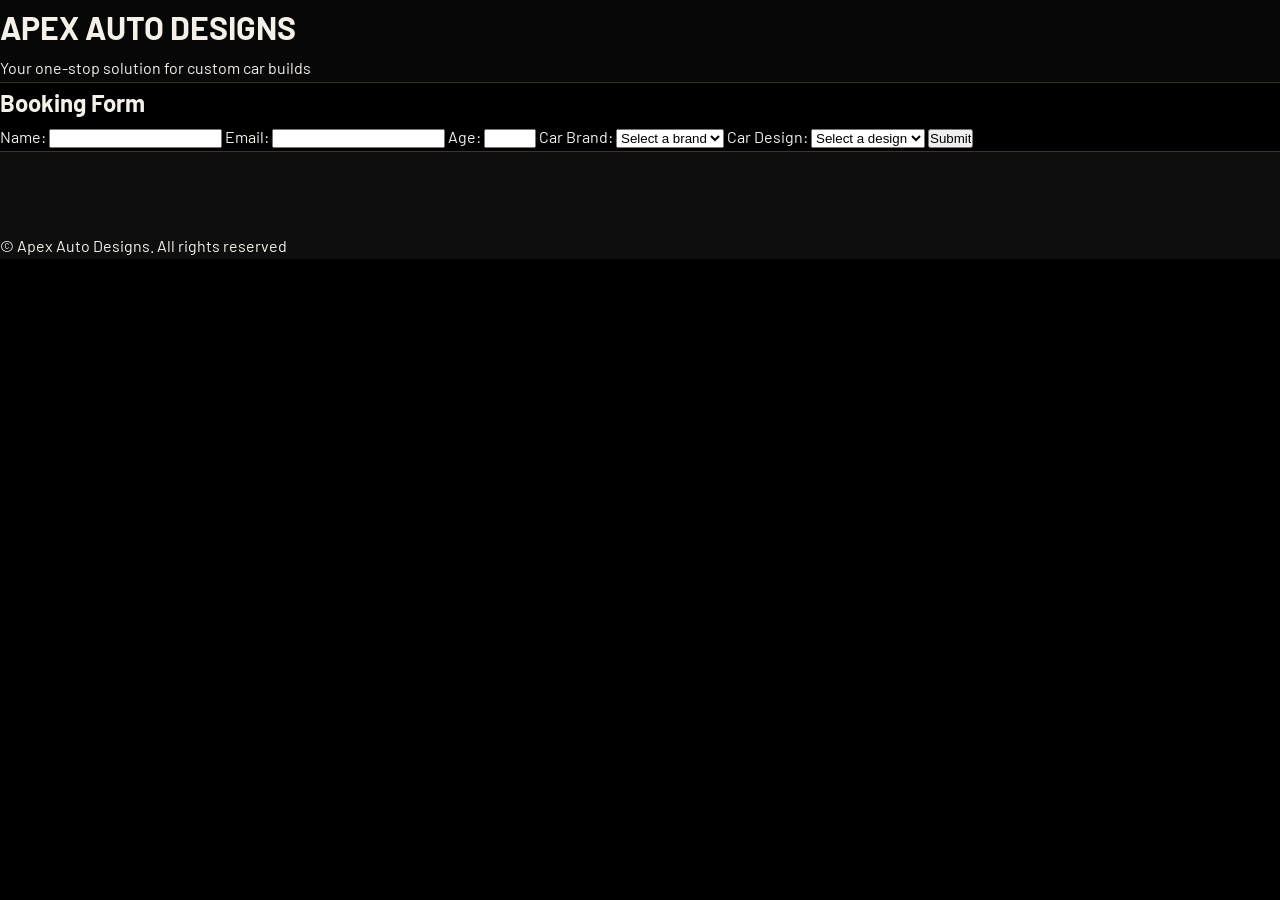
<file: enquiry.form.html>
<!DOCTYPE html>
<html lang="en">
<head>
    <meta charset="UTF-8">
    <meta name="viewport" content="width=device-width, initial-scale=1.0">
    <title>Apex Auto Designs | Booking Form</title>
     <meta name="description" content="Request a personalised quote for your custom car project. Tell us about your vehicle and vision — Apex Auto Designs will respond with pricing and availability.">
<meta name="keywords" content="custom car quote, car build pricing Johannesburg, get a quote custom car">
    <link rel="stylesheet" href="styles.css">
</head>
<body>
    <!--Header-->
    <header>
        <h1>APEX AUTO DESIGNS</h1>
        <p>Your one-stop solution for custom car builds</p>
    </header>

    <!--Main Content-->
    <main>
        <h2>Booking Form</h2>
        <form id="sampleform" onsubmit="return validateForm()">

            <label for="name">Name:</label>
            <input type="text" id="name" name="name" required>

            <label for="email">Email:</label>
            <input type="email" name="email" id="email" required>

            <label for="age">Age:</label>
            <input type="number" name="age" id="age" min="1" max="120" required>

            <label for="carBrand">Car Brand:</label>
            <select id="carBrand" name="carBrand" required>
                <option value="">Select a brand</option>
                <option value="bmw">BMW</option>
                <option value="mercedes">Mercedes</option>
                <option value="audi">Audi</option>
                <option value="other">Other</option>
            </select>

            <label for="carDesign">Car Design:</label>
            <select id="carDesign" name="carDesign" required>
                <option value="">Select a design</option>
                <option value="sporty">Sporty</option>
                <option value="luxury">Luxury</option>
                <option value="classic">Classic</option>
                <option value="other">Other</option>
            </select>

            <input type="submit" value="Submit">

        </form>
        <p id="errorMsg" class="error"></p>
    </main>

    <!--Footer-->
    <footer>
        <p>&copy; Apex Auto Designs. All rights reserved</p>
    </footer>

    <script src="script.js"></script>

</body>
</html>
</file>
<file: styles.css>
@import url('https://fonts.googleapis.com/css2?family=Cormorant+Garamond:wght@300;400;600&family=Bebas+Neue&family=Barlow:wght@300;400;500&display=swap');
 
/* --- CSS VARIABLES --- */
:root {
  --black:       #000000;
  --dark:        #0e0e0e;
  --mid:         #161616;
  --card-bg:     #121212;
  --border:      #222222;
  --border-gold: rgba(212, 175, 55, 0.25);
 
  --gold:        #D4AF37;
  --gold-light:  #F0D060;
  --gold-dim:    #9A7D1A;
  --gold-glow:   rgba(212, 175, 55, 0.15);
  --gold-shine:  rgba(212, 175, 55, 0.05);
 
  --white:       #F5F0E8;
  --grey:        #666666;
  --grey-light:  #999999;
 
  --font-display: 'Bebas Neue', sans-serif;
  --font-serif:   'Cormorant Garamond', serif;
  --font-body:    'Barlow', sans-serif;
 
  --container:   1200px;
  --radius:      2px;
  --transition:  0.4s cubic-bezier(0.25, 0.46, 0.45, 0.94);
  --transition-fast: 0.2s ease;
}
 
/* --- RESET --- */
*, *::before, *::after { box-sizing: border-box; margin: 0; padding: 0; }
html { scroll-behavior: smooth; }
 
body {
  background-color: var(--black);
  color: var(--white);
  font-family: var(--font-body);
  font-size: 1rem;
  line-height: 1.7;
  overflow-x: hidden;
}
 
img { display: block; max-width: 100%; height: auto; }
a { text-decoration: none; color: inherit; }
ul { list-style: none; }
 
.container {
  width: 90%;
  max-width: var(--container);
  margin: 0 auto;
}
 

@keyframes shimmer {
  0%   { background-position: -200% center; }
  100% { background-position: 200% center; }
}
 
@keyframes fadeUp {
  from { opacity: 0; transform: translateY(30px); }
  to   { opacity: 1; transform: translateY(0); }
}
 
@keyframes fadeIn {
  from { opacity: 0; }
  to   { opacity: 1; }
}
 
@keyframes marquee {
  from { transform: translateX(0); }
  to   { transform: translateX(-50%); }
}
 
@keyframes bounce {
  0%, 100% { transform: translateX(-50%) translateY(0); }
  50%       { transform: translateX(-50%) translateY(8px); }
}
 
@keyframes glowPulse {
  0%, 100% { box-shadow: 0 0 20px var(--gold-glow); }
  50%       { box-shadow: 0 0 40px rgba(212,175,55,0.3); }
}
 

.btn {
  display: inline-block;
  font-family: var(--font-display);
  font-size: 0.95rem;
  letter-spacing: 4px;
  padding: 0.9rem 2.5rem;
  border-radius: var(--radius);
  border: 1px solid transparent;
  cursor: pointer;
  transition: all var(--transition);
  position: relative;
  overflow: hidden;
}
 
.btn::before {
  content: '';
  position: absolute;
  top: 0; left: -100%;
  width: 100%; height: 100%;
  background: linear-gradient(90deg, transparent, rgba(255,255,255,0.08), transparent);
  transition: left 0.5s ease;
}
.btn:hover::before { left: 100%; }
 
.btn-primary {
  background: linear-gradient(135deg, var(--gold-dim), var(--gold), var(--gold-light), var(--gold));
  background-size: 200%;
  color: var(--black);
  border-color: var(--gold);
  font-weight: 600;
  animation: shimmer 4s linear infinite;
}
.btn-primary:hover {
  box-shadow: 0 0 30px var(--gold-glow), 0 4px 20px rgba(0,0,0,0.4);
  transform: translateY(-2px);
}
 
.btn-outline {
  background: transparent;
  color: var(--gold);
  border-color: var(--border-gold);
}
.btn-outline:hover {
  background: var(--gold-shine);
  border-color: var(--gold);
  box-shadow: 0 0 20px var(--gold-glow);
  transform: translateY(-2px);
}
 
.btn-white {
  background: var(--white);
  color: var(--black);
  border-color: var(--white);
}
.btn-white:hover {
  background: var(--gold);
  border-color: var(--gold);
  transform: translateY(-2px);
}
 
.btn-outline-white {
  background: transparent;
  color: var(--white);
  border-color: rgba(255,255,255,0.3);
}
.btn-outline-white:hover {
  border-color: var(--gold);
  color: var(--gold);
  transform: translateY(-2px);
}
 
/* :active pseudo-class */
.btn:active { transform: scale(0.97) translateY(0); }
 
header {
  position: sticky;
  top: 0;
  z-index: 1000;
  background: rgba(8, 8, 8, 0.95);
  backdrop-filter: blur(16px);
  border-bottom: 1px solid var(--border-gold);
  transition: all var(--transition);
}
 
.nav-container {
  display: flex;
  align-items: center;
  justify-content: space-between;
  padding: 1.25rem 0;
}
 
.logo {
  font-family: var(--font-display);
  font-size: 1.5rem;
  letter-spacing: 6px;
  color: var(--white);
  transition: color var(--transition);
}
.logo span {
  background: linear-gradient(135deg, var(--gold-dim), var(--gold-light));
  -webkit-background-clip: text;
  -webkit-text-fill-color: transparent;
  background-clip: text;
}
.logo:hover { letter-spacing: 8px; }
 
#mainNav ul { display: flex; gap: 3rem; }
 
#mainNav ul li a {
  font-family: var(--font-display);
  font-size: 0.85rem;
  letter-spacing: 3px;
  color: var(--grey-light);
  transition: all var(--transition);
  position: relative;
  padding-bottom: 4px;
}
#mainNav ul li a::after {
  content: '';
  position: absolute;
  bottom: 0; left: 50%;
  transform: translateX(-50%);
  width: 0; height: 1px;
  background: linear-gradient(90deg, transparent, var(--gold), transparent);
  transition: width var(--transition);
}
#mainNav ul li a:hover,
#mainNav ul li a.active { color: var(--gold); }
#mainNav ul li a:hover::after,
#mainNav ul li a.active::after { width: 100%; }
 
.hamburger {
  display: none;
  background: none;
  border: 1px solid var(--border-gold);
  color: var(--gold);
  font-size: 1.3rem;
  cursor: pointer;
  padding: 0.3rem 0.7rem;
  border-radius: var(--radius);
  transition: all var(--transition);
}
.hamburger:hover {
  background: var(--gold-shine);
  box-shadow: 0 0 12px var(--gold-glow);
}
 
/*
   HERO — Full Bleed Cinematic
    */
.hero {
  position: relative;
  min-height: 100vh;
  display: flex;
  align-items: flex-end;
  overflow: hidden;
}
 
.hero-image {
  position: absolute;
  inset: 0;
  background-size: cover;
  background-position: center;
  background-repeat: no-repeat;
  transform: scale(1.03);
  transition: transform 8s ease;
  /* Fallback dark gradient when no image is set */
  background-color: var(--black);
}
.hero:hover .hero-image { transform: scale(1); }
 
.hero-overlay {
  position: absolute;
  inset: 0;
  background: linear-gradient(
    to right,
    rgba(0,0,0,0.88) 0%,
    rgba(0,0,0,0.65) 50%,
    rgba(0,0,0,0.15) 100%
  );
  z-index: 1;
}
 
/* Gold line at bottom */
.hero::after {
  content: '';
  position: absolute;
  bottom: 0; left: 0; right: 0;
  height: 1px;
  background: linear-gradient(90deg, var(--gold), transparent);
  z-index: 2;
}
 
.hero-content {
  position: relative;
  z-index: 2;
  padding: 0 0 7rem;
  animation: fadeUp 1.2s ease both;
  max-width: 680px;
}
 
.hero-tag {
  display: inline-flex;
  align-items: center;
  gap: 0.75rem;
  font-family: var(--font-serif);
  font-size: 0.85rem;
  letter-spacing: 5px;
  text-transform: uppercase;
  color: var(--gold);
  margin-bottom: 1.75rem;
  font-style: italic;
}
.hero-tag::before {
  content: '';
  width: 30px; height: 1px;
  background: var(--gold);
}
 
.hero-content h1 {
  font-family: var(--font-display);
  font-size: clamp(5rem, 12vw, 10rem);
  line-height: 0.88;
  letter-spacing: 3px;
  margin-bottom: 1.5rem;
  text-shadow: 0 4px 40px rgba(0,0,0,0.5);
}
 
.hero-content h1 span {
  background: linear-gradient(135deg, var(--gold-dim), var(--gold-light), var(--gold));
  background-size: 200%;
  -webkit-background-clip: text;
  -webkit-text-fill-color: transparent;
  background-clip: text;
  animation: shimmer 3s linear infinite;
}
 
.hero-content p {
  font-family: var(--font-serif);
  font-size: 1.15rem;
  color: rgba(245, 240, 232, 0.8);
  max-width: 480px;
  margin-bottom: 2.5rem;
  font-weight: 300;
  line-height: 1.9;
  letter-spacing: 0.5px;
}
 
.hero-buttons { display: flex; gap: 1.25rem; flex-wrap: wrap; }
 
.hero-scroll {
  position: absolute;
  bottom: 2.5rem; left: 50%;
  transform: translateX(-50%);
  font-size: 0.6rem;
  letter-spacing: 5px;
  color: rgba(212,175,55,0.6);
  z-index: 2;
  animation: bounce 2.5s ease infinite;
}
 
/*
   IMAGE STRIP — Full Bleed Mid-Page
   */
.image-strip {
  position: relative;
  height: 60vh;
  min-height: 400px;
  overflow: hidden;
  display: flex;
  align-items: center;
}
 
.strip-image {
  position: absolute;
  inset: 0;
  background-size: cover;
  background-position: center;
  background-attachment: fixed;
  background-color: var(--mid);
  transition: transform 6s ease;
}
 
.strip-overlay {
  position: absolute;
  inset: 0;
  background: linear-gradient(
    to right,
    rgba(0,0,0,0.75) 0%,
    rgba(0,0,0,0.4) 60%,
    rgba(0,0,0,0.1) 100%
  );
  z-index: 1;
}
 
.strip-content {
  position: relative;
  z-index: 2;
}
 
.strip-content h2 {
  font-family: var(--font-display);
  font-size: clamp(2.5rem, 6vw, 5rem);
  letter-spacing: 4px;
  line-height: 0.95;
  margin-bottom: 2rem;
  text-shadow: 0 4px 30px rgba(0,0,0,0.5);
}
 
.strip-content h2 span {
  background: linear-gradient(135deg, var(--gold-dim), var(--gold-light));
  -webkit-background-clip: text;
  -webkit-text-fill-color: transparent;
  background-clip: text;
}
 
/* 
   MARQUEE BAR
    */
.marquee-bar {
  background: linear-gradient(135deg, #0e0c06, #1a1508, #0e0c06);
  border-top: 1px solid var(--border-gold);
  border-bottom: 1px solid var(--border-gold);
  padding: 0.9rem 0;
  overflow: hidden;
}
 
.marquee-track {
  display: inline-flex;
  gap: 2.5rem;
  animation: marquee 25s linear infinite;
  white-space: nowrap;
}
 
.marquee-track span {
  font-family: var(--font-display);
  font-size: 0.8rem;
  letter-spacing: 4px;
  color: var(--gold);
}
.marquee-track .dot { color: var(--gold-dim); }
 
/* 
   ABOUT STRIP
    */
.about-strip {
  padding: 8rem 0;
  background: var(--dark);
  border-bottom: 1px solid var(--border-gold);
}
 
.two-col {
  display: grid;
  grid-template-columns: 1fr 1fr;
  gap: 6rem;
  align-items: center;
}
 
.section-label {
  display: inline-block;
  font-family: var(--font-serif);
  font-size: 0.85rem;
  font-style: italic;
  letter-spacing: 4px;
  color: var(--gold);
  margin-bottom: 1rem;
}
 
.text-content h2 {
  font-family: var(--font-display);
  font-size: clamp(3rem, 6vw, 5.5rem);
  letter-spacing: 4px;
  line-height: 0.9;
  margin-bottom: 1.5rem;
}
 
.divider-left {
  display: block;
  width: 60px; height: 1px;
  background: linear-gradient(90deg, var(--gold), transparent);
  margin-bottom: 2rem;
}
 
.text-content p {
  font-family: var(--font-serif);
  color: var(--grey-light);
  margin-bottom: 1.1rem;
  font-size: 1.05rem;
  font-weight: 300;
  line-height: 1.9;
}
 
.about-visual { position: relative; }
 
.about-img-wrap {
  aspect-ratio: 4/5;
  overflow: hidden;
  border: 1px solid var(--border-gold);
  transition: box-shadow var(--transition);
}
.about-img-wrap:hover {
  box-shadow: 0 0 40px var(--gold-glow);
}
 
.image-placeholder {
  background: var(--mid);
  display: flex;
  align-items: center;
  justify-content: center;
}
 
.img-badge {
  position: absolute;
  top: 2rem; left: -1.5rem;
  background: linear-gradient(135deg, var(--gold-dim), var(--gold));
  color: var(--black);
  font-family: var(--font-display);
  font-size: 0.9rem;
  letter-spacing: 5px;
  padding: 0.6rem 1.4rem;
  font-weight: 700;
  z-index: 2;
}
 
.about-accent-card {
  position: absolute;
  bottom: -2rem; right: -2rem;
  background: var(--dark);
  border: 1px solid var(--border-gold);
  padding: 1.75rem;
  min-width: 180px;
  animation: glowPulse 3s ease infinite;
}
 
.accent-num {
  display: block;
  font-family: var(--font-display);
  font-size: 2.8rem;
  letter-spacing: 2px;
  line-height: 1;
  background: linear-gradient(135deg, var(--gold-dim), var(--gold-light));
  -webkit-background-clip: text;
  -webkit-text-fill-color: transparent;
  background-clip: text;
}
 
.accent-text {
  display: block;
  font-family: var(--font-serif);
  font-size: 0.8rem;
  color: var(--grey);
  letter-spacing: 1px;
  margin-top: 0.4rem;
  font-style: italic;
}
 
/* 
   FEATURES / CARDS
   */
.features {
  padding: 8rem 0;
  background: var(--black);
}
 
.section-header { text-align: center; margin-bottom: 5rem; }
 
.section-title {
  font-family: var(--font-display);
  font-size: clamp(2.5rem, 5vw, 4.5rem);
  letter-spacing: 6px;
  margin-bottom: 0.75rem;
}
 
.divider {
  display: block;
  width: 80px; height: 1px;
  background: linear-gradient(90deg, transparent, var(--gold), transparent);
  margin: 1rem auto 1.25rem;
}
 
.section-subtitle {
  font-family: var(--font-serif);
  color: var(--grey-light);
  font-size: 1.05rem;
  font-style: italic;
  letter-spacing: 1px;
}
 
.cards {
  display: grid;
  grid-template-columns: repeat(3, 1fr);
  gap: 1.5rem;
}
 
.card {
  background: var(--card-bg);
  border: 1px solid var(--border);
  padding: 3rem 2.25rem;
  position: relative;
  overflow: hidden;
  transition: all var(--transition);
}
 
.card::before {
  content: '';
  position: absolute;
  top: 0; left: 0; right: 0;
  height: 1px;
  background: transparent;
  transition: background var(--transition);
}
 
.card::after {
  content: '';
  position: absolute;
  bottom: -100%; left: 0;
  width: 100%; height: 100%;
  background: radial-gradient(ellipse at center bottom, var(--gold-shine), transparent 70%);
  transition: bottom var(--transition);
}
 
.card:hover {
  border-color: var(--border-gold);
  transform: translateY(-8px);
  box-shadow: 0 20px 60px rgba(0,0,0,0.5), 0 0 30px var(--gold-glow);
}
.card:hover::before {
  background: linear-gradient(90deg, transparent, var(--gold), transparent);
}
.card:hover::after { bottom: 0; }
 
.card-featured {
  border-color: var(--border-gold);
  background: linear-gradient(160deg, #161408, var(--card-bg));
}
.card-featured::before {
  background: linear-gradient(90deg, transparent, var(--gold), transparent);
}
 
.card-num {
  font-family: var(--font-display);
  font-size: 5rem;
  color: rgba(212,175,55,0.06);
  position: absolute;
  top: 0.5rem; right: 1.5rem;
  line-height: 1;
  transition: color var(--transition);
}
.card:hover .card-num { color: rgba(212,175,55,0.12); }
 
.card-icon { font-size: 2rem; margin-bottom: 1.5rem; }
 
.card h3 {
  font-family: var(--font-display);
  font-size: 1.6rem;
  letter-spacing: 3px;
  margin-bottom: 1rem;
  transition: color var(--transition);
}
.card:hover h3 { color: var(--gold); }
 
.card p {
  font-family: var(--font-serif);
  color: var(--grey-light);
  font-size: 1rem;
  font-weight: 300;
  margin-bottom: 1.75rem;
  line-height: 1.8;
}
 
.card-link {
  font-size: 0.7rem;
  font-weight: 600;
  letter-spacing: 4px;
  text-transform: uppercase;
  color: var(--gold);
  transition: all var(--transition);
  position: relative;
  z-index: 1;
}
.card-link:hover { letter-spacing: 6px; }
 
/* 
   PROCESS SECTION
   */
.process-section {
  padding: 8rem 0;
  background: var(--dark);
  border-top: 1px solid var(--border-gold);
  border-bottom: 1px solid var(--border-gold);
}
 
.process-steps {
  display: grid;
  grid-template-columns: 1fr auto 1fr auto 1fr auto 1fr;
  gap: 1.5rem;
  align-items: start;
}
 
.process-step {
  padding: 2.5rem 2rem;
  border: 1px solid var(--border);
  background: var(--card-bg);
  transition: all var(--transition);
  position: relative;
  overflow: hidden;
}
.process-step::before {
  content: '';
  position: absolute;
  top: 0; left: 0; right: 0;
  height: 1px;
  background: transparent;
  transition: background var(--transition);
}
.process-step:hover {
  border-color: var(--border-gold);
  transform: translateY(-6px);
  box-shadow: 0 16px 40px rgba(0,0,0,0.4), 0 0 20px var(--gold-glow);
}
.process-step:hover::before {
  background: linear-gradient(90deg, transparent, var(--gold), transparent);
}
 
.step-number {
  font-family: var(--font-display);
  font-size: 3rem;
  line-height: 1;
  margin-bottom: 1rem;
  background: linear-gradient(135deg, var(--gold-dim), var(--gold-light));
  -webkit-background-clip: text;
  -webkit-text-fill-color: transparent;
  background-clip: text;
}
 
.process-step h3 {
  font-family: var(--font-display);
  font-size: 1.2rem;
  letter-spacing: 3px;
  margin-bottom: 0.75rem;
  transition: color var(--transition);
}
.process-step:hover h3 { color: var(--gold); }
 
.process-step p {
  font-family: var(--font-serif);
  color: var(--grey);
  font-size: 0.95rem;
  font-weight: 300;
  line-height: 1.7;
}
 
.process-arrow {
  font-size: 1.2rem;
  color: var(--border-gold);
  align-self: center;
  padding-top: 0.5rem;
}
 
/* 
   CTA
   */
.cta {
  padding: 8rem 0;
  background: linear-gradient(135deg, #0a0800, #121006, #0a0800);
  border-top: 1px solid var(--border-gold);
  border-bottom: 1px solid var(--border-gold);
  position: relative;
  overflow: hidden;
}
.cta::before {
  content: 'APEX';
  position: absolute;
  right: -2%; top: 50%;
  transform: translateY(-50%);
  font-family: var(--font-display);
  font-size: clamp(8rem, 18vw, 18rem);
  color: rgba(212,175,55,0.03);
  pointer-events: none;
  line-height: 1;
}
 
.cta-inner {
  display: flex;
  align-items: center;
  justify-content: space-between;
  gap: 4rem;
  position: relative;
  z-index: 1;
}
 
.cta h2 {
  font-family: var(--font-display);
  font-size: clamp(2.5rem, 5vw, 4.5rem);
  letter-spacing: 4px;
  line-height: 0.95;
  margin-bottom: 1rem;
}
 
.cta h2 span {
  background: linear-gradient(135deg, var(--gold-dim), var(--gold-light));
  -webkit-background-clip: text;
  -webkit-text-fill-color: transparent;
  background-clip: text;
}
 
.cta p {
  font-family: var(--font-serif);
  color: var(--grey-light);
  font-style: italic;
  font-size: 1.05rem;
  letter-spacing: 1px;
}
 
.cta-action { display: flex; flex-direction: column; gap: 1rem; min-width: 220px; }
 
/*
   FOOTER
    */
footer {
  background: var(--dark);
  border-top: 1px solid var(--border-gold);
  padding: 5rem 0 0;
}
 
.footer-top {
  display: grid;
  grid-template-columns: 2fr 1fr 1fr 1fr;
  gap: 3rem;
  padding-bottom: 3rem;
  border-bottom: 1px solid var(--border-gold);
}
 
.footer-brand .logo { margin-bottom: 1rem; }
.footer-brand p {
  font-family: var(--font-serif);
  color: var(--grey);
  font-size: 0.95rem;
  font-style: italic;
  max-width: 230px;
  line-height: 1.8;
}
 
.footer-links h4 {
  font-family: var(--font-display);
  font-size: 0.85rem;
  letter-spacing: 4px;
  color: var(--gold);
  margin-bottom: 1.5rem;
}
 
.footer-links ul { display: flex; flex-direction: column; gap: 0.75rem; }
.footer-links ul li a {
  font-family: var(--font-serif);
  color: var(--grey);
  font-size: 0.95rem;
  transition: all var(--transition);
  position: relative;
  padding-left: 0;
}
.footer-links ul li a:hover {
  color: var(--gold);
  padding-left: 8px;
}
.footer-links ul li {
  font-family: var(--font-serif);
  color: var(--grey);
  font-size: 0.95rem;
}
 
.footer-bottom {
  padding: 1.5rem 0;
  display: flex;
  align-items: center;
  justify-content: space-between;
}
 
.copyright {
  font-family: var(--font-serif);
  color: var(--grey);
  font-size: 0.85rem;
  letter-spacing: 1px;
  font-style: italic;
}
 
/* 
   PAGE HERO (About / Services / Contact)
    */
.page-hero {
  padding: 7rem 0 5rem;
  background: radial-gradient(ellipse at 60% 50%, rgba(212,175,55,0.05) 0%, transparent 60%), var(--black);
  border-bottom: 1px solid var(--border-gold);
  position: relative;
  overflow: hidden;
  animation: fadeIn 0.8s ease both;
}
.page-hero::before {
  content: '';
  position: absolute;
  top: 0; left: 0; right: 0;
  height: 1px;
  background: linear-gradient(90deg, transparent, var(--gold), transparent);
}
 
.page-hero h1 {
  font-family: var(--font-display);
  font-size: clamp(4rem, 10vw, 8rem);
  line-height: 0.9;
  letter-spacing: 4px;
  margin-bottom: 1.5rem;
  animation: fadeUp 0.9s ease both;
}
.page-hero h1 span {
  background: linear-gradient(135deg, var(--gold-dim), var(--gold-light));
  -webkit-background-clip: text;
  -webkit-text-fill-color: transparent;
  background-clip: text;
}
.page-hero p {
  font-family: var(--font-serif);
  color: var(--grey-light);
  max-width: 500px;
  font-size: 1.1rem;
  font-style: italic;
  line-height: 1.9;
}
 
/* 
   ABOUT PAGE
    */
.about-mission {
  padding: 8rem 0;
  background: var(--dark);
  border-bottom: 1px solid var(--border-gold);
}
 
.team-section {
  padding: 8rem 0;
  background: var(--black);
  border-top: 1px solid var(--border-gold);
}
 
.team-grid {
  display: grid;
  grid-template-columns: repeat(3, 1fr);
  gap: 2rem;
}
 
.team-card {
  background: var(--card-bg);
  border: 1px solid var(--border);
  padding-bottom: 2.5rem;
  text-align: center;
  transition: all var(--transition);
  overflow: hidden;
}
.team-card:hover {
  border-color: var(--border-gold);
  transform: translateY(-8px);
  box-shadow: 0 20px 50px rgba(0,0,0,0.5), 0 0 25px var(--gold-glow);
}
 
.team-photo {
  width: 100%; aspect-ratio: 1/1;
  background: var(--mid);
  overflow: hidden; margin-bottom: 1.75rem;
  position: relative;
}
.team-photo::after {
  content: '';
  position: absolute;
  bottom: 0; left: 0; right: 0;
  height: 40%;
  background: linear-gradient(to top, rgba(0,0,0,0.5), transparent);
}
.team-photo img { width: 100%; height: 100%; object-fit: cover; transition: transform var(--transition); }
.team-card:hover .team-photo img { transform: scale(1.05); }
 
.team-card h3 {
  font-family: var(--font-display);
  font-size: 1.4rem; letter-spacing: 3px; margin-bottom: 0.3rem;
  transition: color var(--transition);
}
.team-card:hover h3 { color: var(--gold); }
 
.team-role {
  display: block;
  font-family: var(--font-serif);
  font-style: italic;
  color: var(--gold);
  font-size: 0.9rem;
  letter-spacing: 2px;
  margin-bottom: 1rem;
}
.team-card p {
  font-family: var(--font-serif);
  color: var(--grey);
  font-size: 0.95rem;
  padding: 0 1.75rem;
  line-height: 1.7;
}
 
/* 
   SERVICES PAGE
   */
.services-section { padding: 8rem 0; background: var(--black); }
 
.service-item {
  display: grid;
  grid-template-columns: 100px 1fr 1fr;
  gap: 3.5rem; align-items: center;
  padding: 5rem 0;
  border-bottom: 1px solid var(--border);
  transition: border-color var(--transition);
}
.service-item:hover { border-color: var(--border-gold); }
.service-item:last-child { border-bottom: none; }
.service-item.reverse .service-image { order: -1; }
 
.service-number {
  font-family: var(--font-display);
  font-size: 5rem;
  background: linear-gradient(135deg, var(--border), var(--gold-dim));
  -webkit-background-clip: text;
  -webkit-text-fill-color: transparent;
  background-clip: text;
  line-height: 1; align-self: start;
  transition: all var(--transition);
}
.service-item:hover .service-number {
  background: linear-gradient(135deg, var(--gold-dim), var(--gold-light));
  -webkit-background-clip: text;
  background-clip: text;
}
 
.service-content h2 {
  font-family: var(--font-display);
  font-size: clamp(2rem, 3.5vw, 3.2rem);
  letter-spacing: 4px;
  margin-bottom: 1rem;
  transition: color var(--transition);
}
.service-item:hover .service-content h2 { color: var(--gold); }
.service-content p {
  font-family: var(--font-serif);
  color: var(--grey-light);
  margin-bottom: 1.75rem;
  font-size: 1.05rem;
  line-height: 1.8;
}
 
.service-list { display: flex; flex-direction: column; gap: 0.6rem; }
.service-list li {
  font-family: var(--font-serif);
  color: var(--grey-light);
  font-size: 1rem;
  padding-left: 1.5rem;
  position: relative;
  transition: color var(--transition);
}
.service-list li::before {
  content: '◆';
  color: var(--gold);
  position: absolute; left: 0;
  font-size: 0.5rem;
  top: 0.45rem;
}
.service-list li:hover { color: var(--white); }
 
.service-image {
  aspect-ratio: 4/3;
  border: 1px solid var(--border);
  overflow: hidden;
  transition: all var(--transition);
}
.service-image:hover {
  border-color: var(--border-gold);
  box-shadow: 0 0 30px var(--gold-glow);
}
.service-image img { width: 100%; height: 100%; object-fit: cover; transition: transform var(--transition); }
.service-image:hover img { transform: scale(1.04); }
 
.pricing-note {
  padding: 8rem 0;
  background: var(--dark);
  border-top: 1px solid var(--border-gold);
  text-align: center;
}
.pricing-note h2 {
  font-family: var(--font-display);
  font-size: clamp(2.5rem, 5vw, 4rem);
  letter-spacing: 4px;
  margin-bottom: 0.75rem;
}
.pricing-note p {
  font-family: var(--font-serif);
  color: var(--grey-light);
  max-width: 600px;
  margin: 0 auto;
  font-size: 1.05rem;
  font-style: italic;
  line-height: 1.9;
}
 
/* 
   CONTACT PAGE
   */
.contact-section { padding: 8rem 0; background: var(--black); }
 
.contact-grid {
  display: grid;
  grid-template-columns: 1.3fr 0.7fr;
  gap: 6rem; align-items: start;
}
 
.contact-form-wrap h2, .contact-info h2 {
  font-family: var(--font-display);
  font-size: clamp(2rem, 3.5vw, 3rem);
  letter-spacing: 4px; margin-bottom: 1rem;
}
 
.contact-form { display: flex; flex-direction: column; gap: 1.5rem; }
.form-group { display: flex; flex-direction: column; gap: 0.5rem; }
 
.form-group label {
  font-size: 0.65rem;
  font-weight: 500;
  letter-spacing: 4px;
  text-transform: uppercase;
  color: var(--gold);
  font-family: var(--font-body);
}
 
.form-group input, .form-group select, .form-group textarea {
  background: var(--mid);
  border: 1px solid var(--border);
  color: var(--white);
  font-family: var(--font-serif);
  font-size: 1rem;
  padding: 0.9rem 1.2rem;
  border-radius: var(--radius);
  outline: none; width: 100%;
  transition: all var(--transition);
  letter-spacing: 0.5px;
}
 
/* :focus pseudo-class */
.form-group input:focus, .form-group select:focus, .form-group textarea:focus {
  border-color: var(--gold);
  box-shadow: 0 0 0 3px var(--gold-glow), 0 0 20px var(--gold-glow);
  background: #181508;
}
 
.form-group input::placeholder, .form-group textarea::placeholder {
  color: #333;
  font-style: italic;
}
.form-group select option { background: var(--mid); color: var(--white); }
.form-group textarea { resize: vertical; min-height: 140px; }
 
.contact-info { display: flex; flex-direction: column; gap: 1rem; }
.info-item {
  display: flex; gap: 1.5rem; align-items: flex-start;
  padding: 1.5rem;
  background: var(--card-bg);
  border: 1px solid var(--border);
  transition: all var(--transition);
}
.info-item:hover {
  border-color: var(--border-gold);
  box-shadow: 0 8px 30px rgba(0,0,0,0.3), 0 0 15px var(--gold-glow);
  transform: translateX(4px);
}
.info-icon { font-size: 1.3rem; flex-shrink: 0; margin-top: 0.1rem; }
.info-item h4 {
  font-family: var(--font-display);
  letter-spacing: 3px; font-size: 0.9rem;
  margin-bottom: 0.3rem;
  color: var(--gold);
}
.info-item p {
  font-family: var(--font-serif);
  color: var(--grey-light);
  font-size: 0.95rem;
  line-height: 1.7;
}
 
/* 
   RESPONSIVE IMAGES (3.3)
    */
picture { display: block; width: 100%; height: 100%; }
picture img { width: 100%; height: 100%; object-fit: cover; }
 
/* 
   RESPONSIVE — TABLET 900px (3.1)
   */
@media (max-width: 900px) {
  .hero-inner { grid-template-columns: 1fr; gap: 3rem; }
  .hero-stats {
    flex-direction: row; border-left: none;
    border-top: 1px solid var(--border-gold);
    padding-left: 0; padding-top: 2rem;
  }
  .stat-box { border-bottom: none; border-right: 1px solid var(--border-gold); padding: 0 2rem 0 0; flex: 1; }
  .stat-box:last-child { border-right: none; }
  .two-col { grid-template-columns: 1fr; gap: 4rem; }
  .about-img-wrap { aspect-ratio: 16/9; }
  .img-badge { left: 1rem; }
  .about-accent-card { bottom: 1rem; right: 1rem; }
  .cards { grid-template-columns: 1fr 1fr; }
  .process-steps { grid-template-columns: 1fr 1fr; gap: 1.5rem; }
  .process-arrow { display: none; }
  .cta-inner { flex-direction: column; text-align: center; }
  .cta-action { flex-direction: row; justify-content: center; }
  .footer-top { grid-template-columns: 1fr 1fr; gap: 2.5rem; }
  .footer-brand { grid-column: 1 / -1; }
  .team-grid { grid-template-columns: 1fr 1fr; }
  .service-item { grid-template-columns: 80px 1fr; }
  .service-image { grid-column: 1 / -1; order: -1; }
  .contact-grid { grid-template-columns: 1fr; gap: 4rem; }
}
 
/* 
   RESPONSIVE — MOBILE 768px (3.1)
    */
@media (max-width: 768px) {
  .hamburger { display: block; }
  #mainNav {
    display: none; position: absolute; top: 100%; left: 0; width: 100%;
    background: rgba(10,8,0,0.98);
    border-bottom: 1px solid var(--border-gold);
    backdrop-filter: blur(16px);
  }
  #mainNav.active { display: block; }
  #mainNav ul { flex-direction: column; gap: 0; padding: 1rem 0; }
  #mainNav ul li a {
    display: block; padding: 1rem 2.5rem; font-size: 1.4rem;
    border-bottom: 1px solid var(--border);
  }
  #mainNav ul li a::after { display: none; }
  .hero { padding: 5rem 0 4rem; min-height: auto; }
  .hero-bg-text { display: none; }
  .hero-stats { flex-direction: column; gap: 1.5rem; }
  .stat-box { border-right: none; padding: 0; }
  .cards { grid-template-columns: 1fr; }
  .about-strip, .features, .process-section, .cta,
  .team-section, .services-section, .contact-section,
  .pricing-note, .about-mission { padding: 5rem 0; }
  .process-steps { grid-template-columns: 1fr; }
  .cta-action { flex-direction: column; align-items: center; }
  .footer-top { grid-template-columns: 1fr; gap: 2rem; }
  .team-grid { grid-template-columns: 1fr; gap: 1.5rem; }
  .service-item { grid-template-columns: 1fr; padding: 3.5rem 0; }
  .service-number { font-size: 3rem; }
  .hero-buttons { flex-direction: column; }
  .footer-bottom { flex-direction: column; gap: 1rem; text-align: center; }
}
 
/* 
   RESPONSIVE — SMALL MOBILE 480px (3.1)
   */
@media (max-width: 480px) {
  .btn { width: 100%; text-align: center; }
  .hero-content h1 { font-size: 4.5rem; }
  .page-hero h1 { font-size: 3.5rem; }
  .cta-action .btn { width: 100%; }
  .contact-form .btn { width: 100%; text-align: center; }
}
/* =============================================
   BIGGER, MORE APPEALING FORM STYLES
   Replace your existing .contact-form-wrap,
   .contact-form, .form-group styles with these
   ============================================= */

.contact-form-wrap {
  background: var(--card-bg);
  border: 1px solid var(--border-gold);
  padding: 3.5rem;
  border-radius: 8px;
  box-shadow: 0 20px 60px rgba(0,0,0,0.5), 0 0 40px var(--gold-glow);
}

.contact-form-wrap h2 {
  font-family: var(--font-display);
  font-size: clamp(2.2rem, 4vw, 3.2rem);
  letter-spacing: 4px;
  margin-bottom: 1rem;
}

.contact-form {
  display: flex;
  flex-direction: column;
  gap: 1.75rem;
  margin-top: 1.5rem;
}

.form-row {
  display: grid;
  grid-template-columns: 1fr 1fr;
  gap: 1.5rem;
}

.form-group {
  display: flex;
  flex-direction: column;
  gap: 0.6rem;
}

.form-group label {
  font-size: 0.8rem;
  font-weight: 600;
  letter-spacing: 3px;
  text-transform: uppercase;
  color: var(--gold);
  font-family: var(--font-body);
}

/* BIGGER inputs */
.form-group input,
.form-group select,
.form-group textarea {
  background: var(--mid);
  border: 2px solid var(--border);
  color: var(--white);
  font-family: var(--font-serif);
  font-size: 1.15rem;
  padding: 1.2rem 1.5rem;
  border-radius: 6px;
  outline: none;
  width: 100%;
  transition: all var(--transition);
  letter-spacing: 0.5px;
}

.form-group textarea {
  resize: vertical;
  min-height: 180px;
  line-height: 1.7;
}

/* Bigger, glowier focus state */
.form-group input:focus,
.form-group select:focus,
.form-group textarea:focus {
  border-color: var(--gold);
  box-shadow: 0 0 0 4px var(--gold-glow), 0 0 30px var(--gold-glow);
  background: #1a1608;
  transform: translateY(-2px);
}

.form-group input::placeholder,
.form-group textarea::placeholder {
  color: #4a4a4a;
  font-style: italic;
}

.form-group select option {
  background: var(--mid);
  color: var(--white);
}

/* Bigger checkbox */
.checkbox-label {
  display: flex;
  align-items: flex-start;
  gap: 1rem;
  cursor: pointer;
  font-family: var(--font-serif);
  color: var(--grey-light);
  font-size: 1rem;
  line-height: 1.7;
  padding: 1rem;
  background: var(--mid);
  border: 1px solid var(--border);
  border-radius: 6px;
}
.checkbox-label input[type="checkbox"] {
  width: 22px; height: 22px;
  flex-shrink: 0;
  margin-top: 2px;
  accent-color: var(--gold);
  cursor: pointer;
}

/* Bigger, bolder submit button */
.contact-form .btn-primary {
  font-size: 1.1rem;
  padding: 1.3rem 3rem;
  letter-spacing: 5px;
  margin-top: 0.5rem;
  border-radius: 6px;
  box-shadow: 0 10px 30px rgba(212,175,55,0.25);
}
.contact-form .btn-primary:hover {
  box-shadow: 0 15px 45px var(--gold-glow);
  transform: translateY(-3px);
}

/* Bigger error messages */
.error-msg {
  display: block;
  font-size: 0.85rem;
  color: #ff4444;
  margin-top: 0.4rem;
  letter-spacing: 0.5px;
  min-height: 1.1rem;
  font-family: var(--font-body);
}

/* Bigger char count */
.char-count {
  display: block;
  font-size: 0.8rem;
  color: var(--grey);
  margin-top: 0.4rem;
  text-align: right;
  letter-spacing: 1px;
}

/* =============================================
   RESPONSIVE
   ============================================= */
@media (max-width: 900px) {
  .contact-form-wrap { padding: 2.5rem; }
}

@media (max-width: 768px) {
  .contact-form-wrap { padding: 2rem; }
  .form-row { grid-template-columns: 1fr; }
  .form-group input,
  .form-group select,
  .form-group textarea {
    font-size: 1rem;
    padding: 1rem 1.2rem;
  }
}

@media (max-width: 480px) {
  .contact-form-wrap { padding: 1.5rem; }
  .contact-form .btn-primary { width: 100%; }
}
</file>
<file: part-3/styles.css>
@import url('https://fonts.googleapis.com/css2?family=Cormorant+Garamond:wght@300;400;600&family=Bebas+Neue&family=Barlow:wght@300;400;500&display=swap');
 
/* --- CSS VARIABLES --- */
:root {
  --black:       #000000;
  --dark:        #0e0e0e;
  --mid:         #161616;
  --card-bg:     #121212;
  --border:      #222222;
  --border-gold: rgba(212, 175, 55, 0.25);
 
  --gold:        #D4AF37;
  --gold-light:  #F0D060;
  --gold-dim:    #9A7D1A;
  --gold-glow:   rgba(212, 175, 55, 0.15);
  --gold-shine:  rgba(212, 175, 55, 0.05);
 
  --white:       #F5F0E8;
  --grey:        #666666;
  --grey-light:  #999999;
 
  --font-display: 'Bebas Neue', sans-serif;
  --font-serif:   'Cormorant Garamond', serif;
  --font-body:    'Barlow', sans-serif;
 
  --container:   1200px;
  --radius:      2px;
  --transition:  0.4s cubic-bezier(0.25, 0.46, 0.45, 0.94);
  --transition-fast: 0.2s ease;
}
 
/* --- RESET --- */
*, *::before, *::after { box-sizing: border-box; margin: 0; padding: 0; }
html { scroll-behavior: smooth; }
 
body {
  background-color: var(--black);
  color: var(--white);
  font-family: var(--font-body);
  font-size: 1rem;
  line-height: 1.7;
  overflow-x: hidden;
}
 
img { display: block; max-width: 100%; height: auto; }
a { text-decoration: none; color: inherit; }
ul { list-style: none; }
 
.container {
  width: 90%;
  max-width: var(--container);
  margin: 0 auto;
}
 

@keyframes shimmer {
  0%   { background-position: -200% center; }
  100% { background-position: 200% center; }
}
 
@keyframes fadeUp {
  from { opacity: 0; transform: translateY(30px); }
  to   { opacity: 1; transform: translateY(0); }
}
 
@keyframes fadeIn {
  from { opacity: 0; }
  to   { opacity: 1; }
}
 
@keyframes marquee {
  from { transform: translateX(0); }
  to   { transform: translateX(-50%); }
}
 
@keyframes bounce {
  0%, 100% { transform: translateX(-50%) translateY(0); }
  50%       { transform: translateX(-50%) translateY(8px); }
}
 
@keyframes glowPulse {
  0%, 100% { box-shadow: 0 0 20px var(--gold-glow); }
  50%       { box-shadow: 0 0 40px rgba(212,175,55,0.3); }
}
 

.btn {
  display: inline-block;
  font-family: var(--font-display);
  font-size: 0.95rem;
  letter-spacing: 4px;
  padding: 0.9rem 2.5rem;
  border-radius: var(--radius);
  border: 1px solid transparent;
  cursor: pointer;
  transition: all var(--transition);
  position: relative;
  overflow: hidden;
}
 
.btn::before {
  content: '';
  position: absolute;
  top: 0; left: -100%;
  width: 100%; height: 100%;
  background: linear-gradient(90deg, transparent, rgba(255,255,255,0.08), transparent);
  transition: left 0.5s ease;
}
.btn:hover::before { left: 100%; }
 
.btn-primary {
  background: linear-gradient(135deg, var(--gold-dim), var(--gold), var(--gold-light), var(--gold));
  background-size: 200%;
  color: var(--black);
  border-color: var(--gold);
  font-weight: 600;
  animation: shimmer 4s linear infinite;
}
.btn-primary:hover {
  box-shadow: 0 0 30px var(--gold-glow), 0 4px 20px rgba(0,0,0,0.4);
  transform: translateY(-2px);
}
 
.btn-outline {
  background: transparent;
  color: var(--gold);
  border-color: var(--border-gold);
}
.btn-outline:hover {
  background: var(--gold-shine);
  border-color: var(--gold);
  box-shadow: 0 0 20px var(--gold-glow);
  transform: translateY(-2px);
}
 
.btn-white {
  background: var(--white);
  color: var(--black);
  border-color: var(--white);
}
.btn-white:hover {
  background: var(--gold);
  border-color: var(--gold);
  transform: translateY(-2px);
}
 
.btn-outline-white {
  background: transparent;
  color: var(--white);
  border-color: rgba(255,255,255,0.3);
}
.btn-outline-white:hover {
  border-color: var(--gold);
  color: var(--gold);
  transform: translateY(-2px);
}
 
/* :active pseudo-class */
.btn:active { transform: scale(0.97) translateY(0); }
 
header {
  position: sticky;
  top: 0;
  z-index: 1000;
  background: rgba(8, 8, 8, 0.95);
  backdrop-filter: blur(16px);
  border-bottom: 1px solid var(--border-gold);
  transition: all var(--transition);
}
 
.nav-container {
  display: flex;
  align-items: center;
  justify-content: space-between;
  padding: 1.25rem 0;
}
 
.logo {
  font-family: var(--font-display);
  font-size: 1.5rem;
  letter-spacing: 6px;
  color: var(--white);
  transition: color var(--transition);
}
.logo span {
  background: linear-gradient(135deg, var(--gold-dim), var(--gold-light));
  -webkit-background-clip: text;
  -webkit-text-fill-color: transparent;
  background-clip: text;
}
.logo:hover { letter-spacing: 8px; }
 
#mainNav ul { display: flex; gap: 3rem; }
 
#mainNav ul li a {
  font-family: var(--font-display);
  font-size: 0.85rem;
  letter-spacing: 3px;
  color: var(--grey-light);
  transition: all var(--transition);
  position: relative;
  padding-bottom: 4px;
}
#mainNav ul li a::after {
  content: '';
  position: absolute;
  bottom: 0; left: 50%;
  transform: translateX(-50%);
  width: 0; height: 1px;
  background: linear-gradient(90deg, transparent, var(--gold), transparent);
  transition: width var(--transition);
}
#mainNav ul li a:hover,
#mainNav ul li a.active { color: var(--gold); }
#mainNav ul li a:hover::after,
#mainNav ul li a.active::after { width: 100%; }
 
.hamburger {
  display: none;
  background: none;
  border: 1px solid var(--border-gold);
  color: var(--gold);
  font-size: 1.3rem;
  cursor: pointer;
  padding: 0.3rem 0.7rem;
  border-radius: var(--radius);
  transition: all var(--transition);
}
.hamburger:hover {
  background: var(--gold-shine);
  box-shadow: 0 0 12px var(--gold-glow);
}
 
/*
   HERO — Full Bleed Cinematic
    */
.hero {
  position: relative;
  min-height: 100vh;
  display: flex;
  align-items: flex-end;
  overflow: hidden;
}
 
.hero-image {
  position: absolute;
  inset: 0;
  background-size: cover;
  background-position: center;
  background-repeat: no-repeat;
  transform: scale(1.03);
  transition: transform 8s ease;
  /* Fallback dark gradient when no image is set */
  background-color: var(--black);
}
.hero:hover .hero-image { transform: scale(1); }
 
.hero-overlay {
  position: absolute;
  inset: 0;
  background: linear-gradient(
    to right,
    rgba(0,0,0,0.88) 0%,
    rgba(0,0,0,0.65) 50%,
    rgba(0,0,0,0.15) 100%
  );
  z-index: 1;
}
 
/* Gold line at bottom */
.hero::after {
  content: '';
  position: absolute;
  bottom: 0; left: 0; right: 0;
  height: 1px;
  background: linear-gradient(90deg, var(--gold), transparent);
  z-index: 2;
}
 
.hero-content {
  position: relative;
  z-index: 2;
  padding: 0 0 7rem;
  animation: fadeUp 1.2s ease both;
  max-width: 680px;
}
 
.hero-tag {
  display: inline-flex;
  align-items: center;
  gap: 0.75rem;
  font-family: var(--font-serif);
  font-size: 0.85rem;
  letter-spacing: 5px;
  text-transform: uppercase;
  color: var(--gold);
  margin-bottom: 1.75rem;
  font-style: italic;
}
.hero-tag::before {
  content: '';
  width: 30px; height: 1px;
  background: var(--gold);
}
 
.hero-content h1 {
  font-family: var(--font-display);
  font-size: clamp(5rem, 12vw, 10rem);
  line-height: 0.88;
  letter-spacing: 3px;
  margin-bottom: 1.5rem;
  text-shadow: 0 4px 40px rgba(0,0,0,0.5);
}
 
.hero-content h1 span {
  background: linear-gradient(135deg, var(--gold-dim), var(--gold-light), var(--gold));
  background-size: 200%;
  -webkit-background-clip: text;
  -webkit-text-fill-color: transparent;
  background-clip: text;
  animation: shimmer 3s linear infinite;
}
 
.hero-content p {
  font-family: var(--font-serif);
  font-size: 1.15rem;
  color: rgba(245, 240, 232, 0.8);
  max-width: 480px;
  margin-bottom: 2.5rem;
  font-weight: 300;
  line-height: 1.9;
  letter-spacing: 0.5px;
}
 
.hero-buttons { display: flex; gap: 1.25rem; flex-wrap: wrap; }
 
.hero-scroll {
  position: absolute;
  bottom: 2.5rem; left: 50%;
  transform: translateX(-50%);
  font-size: 0.6rem;
  letter-spacing: 5px;
  color: rgba(212,175,55,0.6);
  z-index: 2;
  animation: bounce 2.5s ease infinite;
}
 
/*
   IMAGE STRIP — Full Bleed Mid-Page
   */
.image-strip {
  position: relative;
  height: 60vh;
  min-height: 400px;
  overflow: hidden;
  display: flex;
  align-items: center;
}
 
.strip-image {
  position: absolute;
  inset: 0;
  background-size: cover;
  background-position: center;
  background-attachment: fixed;
  background-color: var(--mid);
  transition: transform 6s ease;
}
 
.strip-overlay {
  position: absolute;
  inset: 0;
  background: linear-gradient(
    to right,
    rgba(0,0,0,0.75) 0%,
    rgba(0,0,0,0.4) 60%,
    rgba(0,0,0,0.1) 100%
  );
  z-index: 1;
}
 
.strip-content {
  position: relative;
  z-index: 2;
}
 
.strip-content h2 {
  font-family: var(--font-display);
  font-size: clamp(2.5rem, 6vw, 5rem);
  letter-spacing: 4px;
  line-height: 0.95;
  margin-bottom: 2rem;
  text-shadow: 0 4px 30px rgba(0,0,0,0.5);
}
 
.strip-content h2 span {
  background: linear-gradient(135deg, var(--gold-dim), var(--gold-light));
  -webkit-background-clip: text;
  -webkit-text-fill-color: transparent;
  background-clip: text;
}
 
/* 
   MARQUEE BAR
    */
.marquee-bar {
  background: linear-gradient(135deg, #0e0c06, #1a1508, #0e0c06);
  border-top: 1px solid var(--border-gold);
  border-bottom: 1px solid var(--border-gold);
  padding: 0.9rem 0;
  overflow: hidden;
}
 
.marquee-track {
  display: inline-flex;
  gap: 2.5rem;
  animation: marquee 25s linear infinite;
  white-space: nowrap;
}
 
.marquee-track span {
  font-family: var(--font-display);
  font-size: 0.8rem;
  letter-spacing: 4px;
  color: var(--gold);
}
.marquee-track .dot { color: var(--gold-dim); }
 
/* 
   ABOUT STRIP
    */
.about-strip {
  padding: 8rem 0;
  background: var(--dark);
  border-bottom: 1px solid var(--border-gold);
}
 
.two-col {
  display: grid;
  grid-template-columns: 1fr 1fr;
  gap: 6rem;
  align-items: center;
}
 
.section-label {
  display: inline-block;
  font-family: var(--font-serif);
  font-size: 0.85rem;
  font-style: italic;
  letter-spacing: 4px;
  color: var(--gold);
  margin-bottom: 1rem;
}
 
.text-content h2 {
  font-family: var(--font-display);
  font-size: clamp(3rem, 6vw, 5.5rem);
  letter-spacing: 4px;
  line-height: 0.9;
  margin-bottom: 1.5rem;
}
 
.divider-left {
  display: block;
  width: 60px; height: 1px;
  background: linear-gradient(90deg, var(--gold), transparent);
  margin-bottom: 2rem;
}
 
.text-content p {
  font-family: var(--font-serif);
  color: var(--grey-light);
  margin-bottom: 1.1rem;
  font-size: 1.05rem;
  font-weight: 300;
  line-height: 1.9;
}
 
.about-visual { position: relative; }
 
.about-img-wrap {
  aspect-ratio: 4/5;
  overflow: hidden;
  border: 1px solid var(--border-gold);
  transition: box-shadow var(--transition);
}
.about-img-wrap:hover {
  box-shadow: 0 0 40px var(--gold-glow);
}
 
.image-placeholder {
  background: var(--mid);
  display: flex;
  align-items: center;
  justify-content: center;
}
 
.img-badge {
  position: absolute;
  top: 2rem; left: -1.5rem;
  background: linear-gradient(135deg, var(--gold-dim), var(--gold));
  color: var(--black);
  font-family: var(--font-display);
  font-size: 0.9rem;
  letter-spacing: 5px;
  padding: 0.6rem 1.4rem;
  font-weight: 700;
  z-index: 2;
}
 
.about-accent-card {
  position: absolute;
  bottom: -2rem; right: -2rem;
  background: var(--dark);
  border: 1px solid var(--border-gold);
  padding: 1.75rem;
  min-width: 180px;
  animation: glowPulse 3s ease infinite;
}
 
.accent-num {
  display: block;
  font-family: var(--font-display);
  font-size: 2.8rem;
  letter-spacing: 2px;
  line-height: 1;
  background: linear-gradient(135deg, var(--gold-dim), var(--gold-light));
  -webkit-background-clip: text;
  -webkit-text-fill-color: transparent;
  background-clip: text;
}
 
.accent-text {
  display: block;
  font-family: var(--font-serif);
  font-size: 0.8rem;
  color: var(--grey);
  letter-spacing: 1px;
  margin-top: 0.4rem;
  font-style: italic;
}
 
/* 
   FEATURES / CARDS
   */
.features {
  padding: 8rem 0;
  background: var(--black);
}
 
.section-header { text-align: center; margin-bottom: 5rem; }
 
.section-title {
  font-family: var(--font-display);
  font-size: clamp(2.5rem, 5vw, 4.5rem);
  letter-spacing: 6px;
  margin-bottom: 0.75rem;
}
 
.divider {
  display: block;
  width: 80px; height: 1px;
  background: linear-gradient(90deg, transparent, var(--gold), transparent);
  margin: 1rem auto 1.25rem;
}
 
.section-subtitle {
  font-family: var(--font-serif);
  color: var(--grey-light);
  font-size: 1.05rem;
  font-style: italic;
  letter-spacing: 1px;
}
 
.cards {
  display: grid;
  grid-template-columns: repeat(3, 1fr);
  gap: 1.5rem;
}
 
.card {
  background: var(--card-bg);
  border: 1px solid var(--border);
  padding: 3rem 2.25rem;
  position: relative;
  overflow: hidden;
  transition: all var(--transition);
}
 
.card::before {
  content: '';
  position: absolute;
  top: 0; left: 0; right: 0;
  height: 1px;
  background: transparent;
  transition: background var(--transition);
}
 
.card::after {
  content: '';
  position: absolute;
  bottom: -100%; left: 0;
  width: 100%; height: 100%;
  background: radial-gradient(ellipse at center bottom, var(--gold-shine), transparent 70%);
  transition: bottom var(--transition);
}
 
.card:hover {
  border-color: var(--border-gold);
  transform: translateY(-8px);
  box-shadow: 0 20px 60px rgba(0,0,0,0.5), 0 0 30px var(--gold-glow);
}
.card:hover::before {
  background: linear-gradient(90deg, transparent, var(--gold), transparent);
}
.card:hover::after { bottom: 0; }
 
.card-featured {
  border-color: var(--border-gold);
  background: linear-gradient(160deg, #161408, var(--card-bg));
}
.card-featured::before {
  background: linear-gradient(90deg, transparent, var(--gold), transparent);
}
 
.card-num {
  font-family: var(--font-display);
  font-size: 5rem;
  color: rgba(212,175,55,0.06);
  position: absolute;
  top: 0.5rem; right: 1.5rem;
  line-height: 1;
  transition: color var(--transition);
}
.card:hover .card-num { color: rgba(212,175,55,0.12); }
 
.card-icon { font-size: 2rem; margin-bottom: 1.5rem; }
 
.card h3 {
  font-family: var(--font-display);
  font-size: 1.6rem;
  letter-spacing: 3px;
  margin-bottom: 1rem;
  transition: color var(--transition);
}
.card:hover h3 { color: var(--gold); }
 
.card p {
  font-family: var(--font-serif);
  color: var(--grey-light);
  font-size: 1rem;
  font-weight: 300;
  margin-bottom: 1.75rem;
  line-height: 1.8;
}
 
.card-link {
  font-size: 0.7rem;
  font-weight: 600;
  letter-spacing: 4px;
  text-transform: uppercase;
  color: var(--gold);
  transition: all var(--transition);
  position: relative;
  z-index: 1;
}
.card-link:hover { letter-spacing: 6px; }
 
/* 
   PROCESS SECTION
   */
.process-section {
  padding: 8rem 0;
  background: var(--dark);
  border-top: 1px solid var(--border-gold);
  border-bottom: 1px solid var(--border-gold);
}
 
.process-steps {
  display: grid;
  grid-template-columns: 1fr auto 1fr auto 1fr auto 1fr;
  gap: 1.5rem;
  align-items: start;
}
 
.process-step {
  padding: 2.5rem 2rem;
  border: 1px solid var(--border);
  background: var(--card-bg);
  transition: all var(--transition);
  position: relative;
  overflow: hidden;
}
.process-step::before {
  content: '';
  position: absolute;
  top: 0; left: 0; right: 0;
  height: 1px;
  background: transparent;
  transition: background var(--transition);
}
.process-step:hover {
  border-color: var(--border-gold);
  transform: translateY(-6px);
  box-shadow: 0 16px 40px rgba(0,0,0,0.4), 0 0 20px var(--gold-glow);
}
.process-step:hover::before {
  background: linear-gradient(90deg, transparent, var(--gold), transparent);
}
 
.step-number {
  font-family: var(--font-display);
  font-size: 3rem;
  line-height: 1;
  margin-bottom: 1rem;
  background: linear-gradient(135deg, var(--gold-dim), var(--gold-light));
  -webkit-background-clip: text;
  -webkit-text-fill-color: transparent;
  background-clip: text;
}
 
.process-step h3 {
  font-family: var(--font-display);
  font-size: 1.2rem;
  letter-spacing: 3px;
  margin-bottom: 0.75rem;
  transition: color var(--transition);
}
.process-step:hover h3 { color: var(--gold); }
 
.process-step p {
  font-family: var(--font-serif);
  color: var(--grey);
  font-size: 0.95rem;
  font-weight: 300;
  line-height: 1.7;
}
 
.process-arrow {
  font-size: 1.2rem;
  color: var(--border-gold);
  align-self: center;
  padding-top: 0.5rem;
}
 
/* 
   CTA
   */
.cta {
  padding: 8rem 0;
  background: linear-gradient(135deg, #0a0800, #121006, #0a0800);
  border-top: 1px solid var(--border-gold);
  border-bottom: 1px solid var(--border-gold);
  position: relative;
  overflow: hidden;
}
.cta::before {
  content: 'APEX';
  position: absolute;
  right: -2%; top: 50%;
  transform: translateY(-50%);
  font-family: var(--font-display);
  font-size: clamp(8rem, 18vw, 18rem);
  color: rgba(212,175,55,0.03);
  pointer-events: none;
  line-height: 1;
}
 
.cta-inner {
  display: flex;
  align-items: center;
  justify-content: space-between;
  gap: 4rem;
  position: relative;
  z-index: 1;
}
 
.cta h2 {
  font-family: var(--font-display);
  font-size: clamp(2.5rem, 5vw, 4.5rem);
  letter-spacing: 4px;
  line-height: 0.95;
  margin-bottom: 1rem;
}
 
.cta h2 span {
  background: linear-gradient(135deg, var(--gold-dim), var(--gold-light));
  -webkit-background-clip: text;
  -webkit-text-fill-color: transparent;
  background-clip: text;
}
 
.cta p {
  font-family: var(--font-serif);
  color: var(--grey-light);
  font-style: italic;
  font-size: 1.05rem;
  letter-spacing: 1px;
}
 
.cta-action { display: flex; flex-direction: column; gap: 1rem; min-width: 220px; }
 
/*
   FOOTER
    */
footer {
  background: var(--dark);
  border-top: 1px solid var(--border-gold);
  padding: 5rem 0 0;
}
 
.footer-top {
  display: grid;
  grid-template-columns: 2fr 1fr 1fr 1fr;
  gap: 3rem;
  padding-bottom: 3rem;
  border-bottom: 1px solid var(--border-gold);
}
 
.footer-brand .logo { margin-bottom: 1rem; }
.footer-brand p {
  font-family: var(--font-serif);
  color: var(--grey);
  font-size: 0.95rem;
  font-style: italic;
  max-width: 230px;
  line-height: 1.8;
}
 
.footer-links h4 {
  font-family: var(--font-display);
  font-size: 0.85rem;
  letter-spacing: 4px;
  color: var(--gold);
  margin-bottom: 1.5rem;
}
 
.footer-links ul { display: flex; flex-direction: column; gap: 0.75rem; }
.footer-links ul li a {
  font-family: var(--font-serif);
  color: var(--grey);
  font-size: 0.95rem;
  transition: all var(--transition);
  position: relative;
  padding-left: 0;
}
.footer-links ul li a:hover {
  color: var(--gold);
  padding-left: 8px;
}
.footer-links ul li {
  font-family: var(--font-serif);
  color: var(--grey);
  font-size: 0.95rem;
}
 
.footer-bottom {
  padding: 1.5rem 0;
  display: flex;
  align-items: center;
  justify-content: space-between;
}
 
.copyright {
  font-family: var(--font-serif);
  color: var(--grey);
  font-size: 0.85rem;
  letter-spacing: 1px;
  font-style: italic;
}
 
/* 
   PAGE HERO (About / Services / Contact)
    */
.page-hero {
  padding: 7rem 0 5rem;
  background: radial-gradient(ellipse at 60% 50%, rgba(212,175,55,0.05) 0%, transparent 60%), var(--black);
  border-bottom: 1px solid var(--border-gold);
  position: relative;
  overflow: hidden;
  animation: fadeIn 0.8s ease both;
}
.page-hero::before {
  content: '';
  position: absolute;
  top: 0; left: 0; right: 0;
  height: 1px;
  background: linear-gradient(90deg, transparent, var(--gold), transparent);
}
 
.page-hero h1 {
  font-family: var(--font-display);
  font-size: clamp(4rem, 10vw, 8rem);
  line-height: 0.9;
  letter-spacing: 4px;
  margin-bottom: 1.5rem;
  animation: fadeUp 0.9s ease both;
}
.page-hero h1 span {
  background: linear-gradient(135deg, var(--gold-dim), var(--gold-light));
  -webkit-background-clip: text;
  -webkit-text-fill-color: transparent;
  background-clip: text;
}
.page-hero p {
  font-family: var(--font-serif);
  color: var(--grey-light);
  max-width: 500px;
  font-size: 1.1rem;
  font-style: italic;
  line-height: 1.9;
}
 
/* 
   ABOUT PAGE
    */
.about-mission {
  padding: 8rem 0;
  background: var(--dark);
  border-bottom: 1px solid var(--border-gold);
}
 
.team-section {
  padding: 8rem 0;
  background: var(--black);
  border-top: 1px solid var(--border-gold);
}
 
.team-grid {
  display: grid;
  grid-template-columns: repeat(3, 1fr);
  gap: 2rem;
}
 
.team-card {
  background: var(--card-bg);
  border: 1px solid var(--border);
  padding-bottom: 2.5rem;
  text-align: center;
  transition: all var(--transition);
  overflow: hidden;
}
.team-card:hover {
  border-color: var(--border-gold);
  transform: translateY(-8px);
  box-shadow: 0 20px 50px rgba(0,0,0,0.5), 0 0 25px var(--gold-glow);
}
 
.team-photo {
  width: 100%; aspect-ratio: 1/1;
  background: var(--mid);
  overflow: hidden; margin-bottom: 1.75rem;
  position: relative;
}
.team-photo::after {
  content: '';
  position: absolute;
  bottom: 0; left: 0; right: 0;
  height: 40%;
  background: linear-gradient(to top, rgba(0,0,0,0.5), transparent);
}
.team-photo img { width: 100%; height: 100%; object-fit: cover; transition: transform var(--transition); }
.team-card:hover .team-photo img { transform: scale(1.05); }
 
.team-card h3 {
  font-family: var(--font-display);
  font-size: 1.4rem; letter-spacing: 3px; margin-bottom: 0.3rem;
  transition: color var(--transition);
}
.team-card:hover h3 { color: var(--gold); }
 
.team-role {
  display: block;
  font-family: var(--font-serif);
  font-style: italic;
  color: var(--gold);
  font-size: 0.9rem;
  letter-spacing: 2px;
  margin-bottom: 1rem;
}
.team-card p {
  font-family: var(--font-serif);
  color: var(--grey);
  font-size: 0.95rem;
  padding: 0 1.75rem;
  line-height: 1.7;
}
 
/* 
   SERVICES PAGE
   */
.services-section { padding: 8rem 0; background: var(--black); }
 
.service-item {
  display: grid;
  grid-template-columns: 100px 1fr 1fr;
  gap: 3.5rem; align-items: center;
  padding: 5rem 0;
  border-bottom: 1px solid var(--border);
  transition: border-color var(--transition);
}
.service-item:hover { border-color: var(--border-gold); }
.service-item:last-child { border-bottom: none; }
.service-item.reverse .service-image { order: -1; }
 
.service-number {
  font-family: var(--font-display);
  font-size: 5rem;
  background: linear-gradient(135deg, var(--border), var(--gold-dim));
  -webkit-background-clip: text;
  -webkit-text-fill-color: transparent;
  background-clip: text;
  line-height: 1; align-self: start;
  transition: all var(--transition);
}
.service-item:hover .service-number {
  background: linear-gradient(135deg, var(--gold-dim), var(--gold-light));
  -webkit-background-clip: text;
  background-clip: text;
}
 
.service-content h2 {
  font-family: var(--font-display);
  font-size: clamp(2rem, 3.5vw, 3.2rem);
  letter-spacing: 4px;
  margin-bottom: 1rem;
  transition: color var(--transition);
}
.service-item:hover .service-content h2 { color: var(--gold); }
.service-content p {
  font-family: var(--font-serif);
  color: var(--grey-light);
  margin-bottom: 1.75rem;
  font-size: 1.05rem;
  line-height: 1.8;
}
 
.service-list { display: flex; flex-direction: column; gap: 0.6rem; }
.service-list li {
  font-family: var(--font-serif);
  color: var(--grey-light);
  font-size: 1rem;
  padding-left: 1.5rem;
  position: relative;
  transition: color var(--transition);
}
.service-list li::before {
  content: '◆';
  color: var(--gold);
  position: absolute; left: 0;
  font-size: 0.5rem;
  top: 0.45rem;
}
.service-list li:hover { color: var(--white); }
 
.service-image {
  aspect-ratio: 4/3;
  border: 1px solid var(--border);
  overflow: hidden;
  transition: all var(--transition);
}
.service-image:hover {
  border-color: var(--border-gold);
  box-shadow: 0 0 30px var(--gold-glow);
}
.service-image img { width: 100%; height: 100%; object-fit: cover; transition: transform var(--transition); }
.service-image:hover img { transform: scale(1.04); }
 
.pricing-note {
  padding: 8rem 0;
  background: var(--dark);
  border-top: 1px solid var(--border-gold);
  text-align: center;
}
.pricing-note h2 {
  font-family: var(--font-display);
  font-size: clamp(2.5rem, 5vw, 4rem);
  letter-spacing: 4px;
  margin-bottom: 0.75rem;
}
.pricing-note p {
  font-family: var(--font-serif);
  color: var(--grey-light);
  max-width: 600px;
  margin: 0 auto;
  font-size: 1.05rem;
  font-style: italic;
  line-height: 1.9;
}
 
/* 
   CONTACT PAGE
   */
.contact-section { padding: 8rem 0; background: var(--black); }
 
.contact-grid {
  display: grid;
  grid-template-columns: 1.3fr 0.7fr;
  gap: 6rem; align-items: start;
}
 
.contact-form-wrap h2, .contact-info h2 {
  font-family: var(--font-display);
  font-size: clamp(2rem, 3.5vw, 3rem);
  letter-spacing: 4px; margin-bottom: 1rem;
}
 
.contact-form { display: flex; flex-direction: column; gap: 1.5rem; }
.form-group { display: flex; flex-direction: column; gap: 0.5rem; }
 
.form-group label {
  font-size: 0.65rem;
  font-weight: 500;
  letter-spacing: 4px;
  text-transform: uppercase;
  color: var(--gold);
  font-family: var(--font-body);
}
 
.form-group input, .form-group select, .form-group textarea {
  background: var(--mid);
  border: 1px solid var(--border);
  color: var(--white);
  font-family: var(--font-serif);
  font-size: 1rem;
  padding: 0.9rem 1.2rem;
  border-radius: var(--radius);
  outline: none; width: 100%;
  transition: all var(--transition);
  letter-spacing: 0.5px;
}
 
/* :focus pseudo-class */
.form-group input:focus, .form-group select:focus, .form-group textarea:focus {
  border-color: var(--gold);
  box-shadow: 0 0 0 3px var(--gold-glow), 0 0 20px var(--gold-glow);
  background: #181508;
}
 
.form-group input::placeholder, .form-group textarea::placeholder {
  color: #333;
  font-style: italic;
}
.form-group select option { background: var(--mid); color: var(--white); }
.form-group textarea { resize: vertical; min-height: 140px; }
 
.contact-info { display: flex; flex-direction: column; gap: 1rem; }
.info-item {
  display: flex; gap: 1.5rem; align-items: flex-start;
  padding: 1.5rem;
  background: var(--card-bg);
  border: 1px solid var(--border);
  transition: all var(--transition);
}
.info-item:hover {
  border-color: var(--border-gold);
  box-shadow: 0 8px 30px rgba(0,0,0,0.3), 0 0 15px var(--gold-glow);
  transform: translateX(4px);
}
.info-icon { font-size: 1.3rem; flex-shrink: 0; margin-top: 0.1rem; }
.info-item h4 {
  font-family: var(--font-display);
  letter-spacing: 3px; font-size: 0.9rem;
  margin-bottom: 0.3rem;
  color: var(--gold);
}
.info-item p {
  font-family: var(--font-serif);
  color: var(--grey-light);
  font-size: 0.95rem;
  line-height: 1.7;
}
 
/* 
   RESPONSIVE IMAGES (3.3)
    */
picture { display: block; width: 100%; height: 100%; }
picture img { width: 100%; height: 100%; object-fit: cover; }
 
/* 
   RESPONSIVE — TABLET 900px (3.1)
   */
@media (max-width: 900px) {
  .hero-inner { grid-template-columns: 1fr; gap: 3rem; }
  .hero-stats {
    flex-direction: row; border-left: none;
    border-top: 1px solid var(--border-gold);
    padding-left: 0; padding-top: 2rem;
  }
  .stat-box { border-bottom: none; border-right: 1px solid var(--border-gold); padding: 0 2rem 0 0; flex: 1; }
  .stat-box:last-child { border-right: none; }
  .two-col { grid-template-columns: 1fr; gap: 4rem; }
  .about-img-wrap { aspect-ratio: 16/9; }
  .img-badge { left: 1rem; }
  .about-accent-card { bottom: 1rem; right: 1rem; }
  .cards { grid-template-columns: 1fr 1fr; }
  .process-steps { grid-template-columns: 1fr 1fr; gap: 1.5rem; }
  .process-arrow { display: none; }
  .cta-inner { flex-direction: column; text-align: center; }
  .cta-action { flex-direction: row; justify-content: center; }
  .footer-top { grid-template-columns: 1fr 1fr; gap: 2.5rem; }
  .footer-brand { grid-column: 1 / -1; }
  .team-grid { grid-template-columns: 1fr 1fr; }
  .service-item { grid-template-columns: 80px 1fr; }
  .service-image { grid-column: 1 / -1; order: -1; }
  .contact-grid { grid-template-columns: 1fr; gap: 4rem; }
}
 
/* 
   RESPONSIVE — MOBILE 768px (3.1)
    */
@media (max-width: 768px) {
  .hamburger { display: block; }
  #mainNav {
    display: none; position: absolute; top: 100%; left: 0; width: 100%;
    background: rgba(10,8,0,0.98);
    border-bottom: 1px solid var(--border-gold);
    backdrop-filter: blur(16px);
  }
  #mainNav.active { display: block; }
  #mainNav ul { flex-direction: column; gap: 0; padding: 1rem 0; }
  #mainNav ul li a {
    display: block; padding: 1rem 2.5rem; font-size: 1.4rem;
    border-bottom: 1px solid var(--border);
  }
  #mainNav ul li a::after { display: none; }
  .hero { padding: 5rem 0 4rem; min-height: auto; }
  .hero-bg-text { display: none; }
  .hero-stats { flex-direction: column; gap: 1.5rem; }
  .stat-box { border-right: none; padding: 0; }
  .cards { grid-template-columns: 1fr; }
  .about-strip, .features, .process-section, .cta,
  .team-section, .services-section, .contact-section,
  .pricing-note, .about-mission { padding: 5rem 0; }
  .process-steps { grid-template-columns: 1fr; }
  .cta-action { flex-direction: column; align-items: center; }
  .footer-top { grid-template-columns: 1fr; gap: 2rem; }
  .team-grid { grid-template-columns: 1fr; gap: 1.5rem; }
  .service-item { grid-template-columns: 1fr; padding: 3.5rem 0; }
  .service-number { font-size: 3rem; }
  .hero-buttons { flex-direction: column; }
  .footer-bottom { flex-direction: column; gap: 1rem; text-align: center; }
}
 
/* 
   RESPONSIVE — SMALL MOBILE 480px (3.1)
   */
@media (max-width: 480px) {
  .btn { width: 100%; text-align: center; }
  .hero-content h1 { font-size: 4.5rem; }
  .page-hero h1 { font-size: 3.5rem; }
  .cta-action .btn { width: 100%; }
  .contact-form .btn { width: 100%; text-align: center; }
}
/* =============================================
   BIGGER, MORE APPEALING FORM STYLES
   Replace your existing .contact-form-wrap,
   .contact-form, .form-group styles with these
   ============================================= */

.contact-form-wrap {
  background: var(--card-bg);
  border: 1px solid var(--border-gold);
  padding: 3.5rem;
  border-radius: 8px;
  box-shadow: 0 20px 60px rgba(0,0,0,0.5), 0 0 40px var(--gold-glow);
}

.contact-form-wrap h2 {
  font-family: var(--font-display);
  font-size: clamp(2.2rem, 4vw, 3.2rem);
  letter-spacing: 4px;
  margin-bottom: 1rem;
}

.contact-form {
  display: flex;
  flex-direction: column;
  gap: 1.75rem;
  margin-top: 1.5rem;
}

.form-row {
  display: grid;
  grid-template-columns: 1fr 1fr;
  gap: 1.5rem;
}

.form-group {
  display: flex;
  flex-direction: column;
  gap: 0.6rem;
}

.form-group label {
  font-size: 0.8rem;
  font-weight: 600;
  letter-spacing: 3px;
  text-transform: uppercase;
  color: var(--gold);
  font-family: var(--font-body);
}

/* BIGGER inputs */
.form-group input,
.form-group select,
.form-group textarea {
  background: var(--mid);
  border: 2px solid var(--border);
  color: var(--white);
  font-family: var(--font-serif);
  font-size: 1.15rem;
  padding: 1.2rem 1.5rem;
  border-radius: 6px;
  outline: none;
  width: 100%;
  transition: all var(--transition);
  letter-spacing: 0.5px;
}

.form-group textarea {
  resize: vertical;
  min-height: 180px;
  line-height: 1.7;
}

/* Bigger, glowier focus state */
.form-group input:focus,
.form-group select:focus,
.form-group textarea:focus {
  border-color: var(--gold);
  box-shadow: 0 0 0 4px var(--gold-glow), 0 0 30px var(--gold-glow);
  background: #1a1608;
  transform: translateY(-2px);
}

.form-group input::placeholder,
.form-group textarea::placeholder {
  color: #4a4a4a;
  font-style: italic;
}

.form-group select option {
  background: var(--mid);
  color: var(--white);
}

/* Bigger checkbox */
.checkbox-label {
  display: flex;
  align-items: flex-start;
  gap: 1rem;
  cursor: pointer;
  font-family: var(--font-serif);
  color: var(--grey-light);
  font-size: 1rem;
  line-height: 1.7;
  padding: 1rem;
  background: var(--mid);
  border: 1px solid var(--border);
  border-radius: 6px;
}
.checkbox-label input[type="checkbox"] {
  width: 22px; height: 22px;
  flex-shrink: 0;
  margin-top: 2px;
  accent-color: var(--gold);
  cursor: pointer;
}

/* Bigger, bolder submit button */
.contact-form .btn-primary {
  font-size: 1.1rem;
  padding: 1.3rem 3rem;
  letter-spacing: 5px;
  margin-top: 0.5rem;
  border-radius: 6px;
  box-shadow: 0 10px 30px rgba(212,175,55,0.25);
}
.contact-form .btn-primary:hover {
  box-shadow: 0 15px 45px var(--gold-glow);
  transform: translateY(-3px);
}

/* Bigger error messages */
.error-msg {
  display: block;
  font-size: 0.85rem;
  color: #ff4444;
  margin-top: 0.4rem;
  letter-spacing: 0.5px;
  min-height: 1.1rem;
  font-family: var(--font-body);
}

/* Bigger char count */
.char-count {
  display: block;
  font-size: 0.8rem;
  color: var(--grey);
  margin-top: 0.4rem;
  text-align: right;
  letter-spacing: 1px;
}

/* =============================================
   RESPONSIVE
   ============================================= */
@media (max-width: 900px) {
  .contact-form-wrap { padding: 2.5rem; }
}

@media (max-width: 768px) {
  .contact-form-wrap { padding: 2rem; }
  .form-row { grid-template-columns: 1fr; }
  .form-group input,
  .form-group select,
  .form-group textarea {
    font-size: 1rem;
    padding: 1rem 1.2rem;
  }
}

@media (max-width: 480px) {
  .contact-form-wrap { padding: 1.5rem; }
  .contact-form .btn-primary { width: 100%; }
}
</file>
